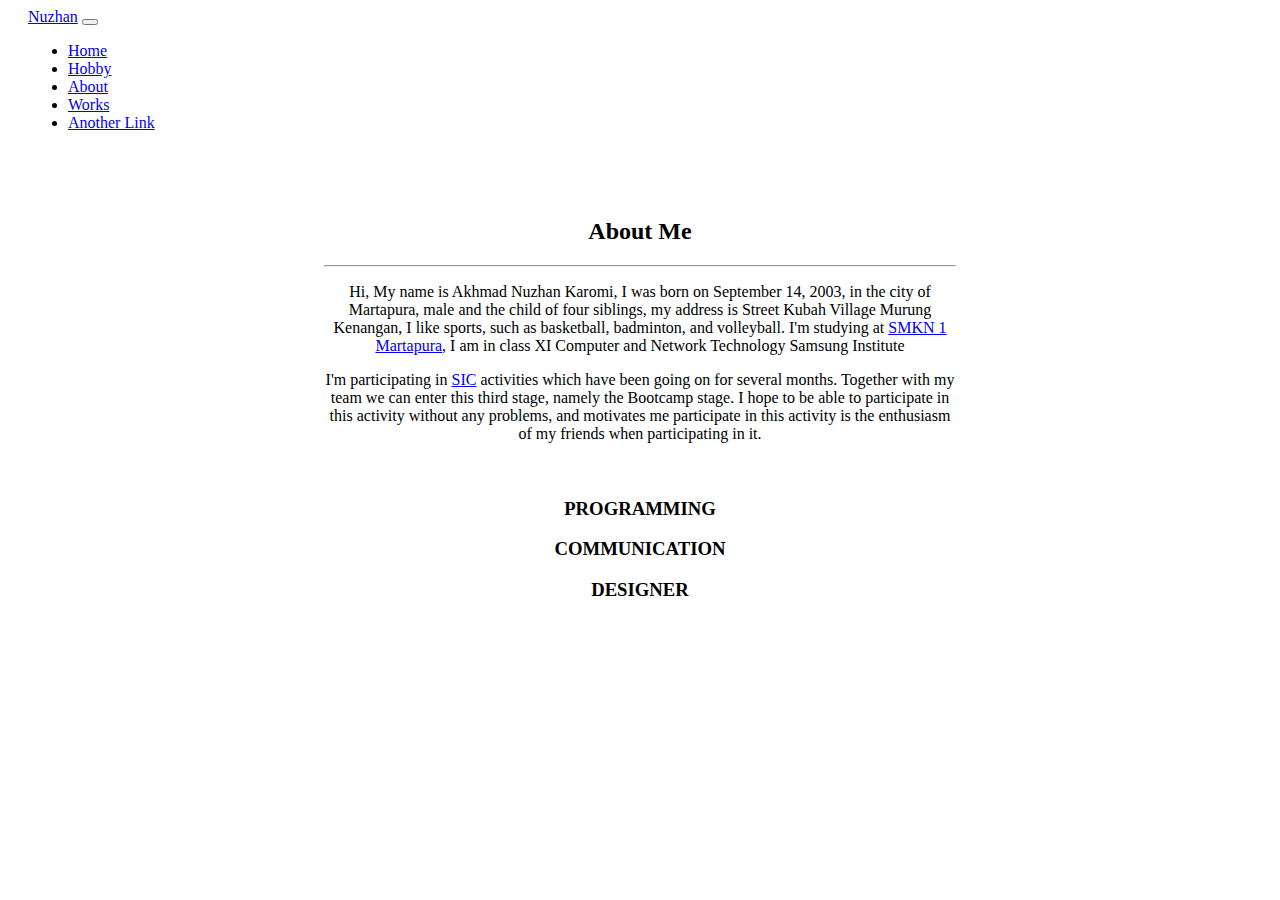
<file: about.html>
<!DOCTYPE html>
<!DOCTYPE html>
<html>
<head>
	<meta charset="utf-8">
	<title>About</title>
	<link rel="stylesheet" href="about.css">
	<link href="https://cdn.jsdelivr.net/npm/bootstrap@5.1.0/dist/css/bootstrap.min.css" rel="stylesheet" integrity="sha384-KyZXEAg3QhqLMpG8r+8fhAXLRk2vvoC2f3B09zVXn8CA5QIVfZOJ3BCsw2P0p/We" crossorigin="anonymous">
</head>
<body>
	<nav class="navbar navbar-dark bg-dark">
  <div class="container-fluid">
    <a class="navbar-brand" href="#">Nuzhan</a>
    <button class="navbar-toggler" type="button" data-bs-toggle="collapse" data-bs-target="#navbarNav" aria-controls="navbarNav" aria-expanded="false" aria-label="Toggle navigation">
      <span class="navbar-toggler-icon"></span>
    </button>
    <div class="collapse navbar-collapse" id="navbarNav">
      <ul class="navbar-nav">
        <li class="nav-item">
          <a class="nav-link" aria-current="page" href="index.html">Home</a>
        </li>
        <li class="nav-item">
          <a class="nav-link" href="hobby.html">Hobby</a>
        </li>
        <li class="nav-item">
          <a class="nav-link active" href="about.html">About</a>
        </li>
        <li class="nav-item">
          <a class="nav-link" href="works.html">Works</a>
        </li>
        <li class="nav-item">
          <a class="nav-link" href="https://skilvul.com">Another Link</a>
        </li>
      </ul>
    </div>
  </div>
</nav>
	<div>
	<div class="about">
		<h2>About Me</h2>
		<hr>
		<p>Hi, My name is Akhmad Nuzhan Karomi, I was born on September 14, 2003, in the city of Martapura, male and the child of four siblings, my address is Street Kubah Village Murung Kenangan, I like sports, such as basketball, badminton, and volleyball. I'm studying at <a href="https://smkn1martapura.sch.id/">SMKN 1 Martapura</a>, I am in class XI Computer and Network Technology Samsung Institute</p>
		<p>I'm participating in <a href="https://www.samsung.com/id/news/corporate-news/pelatihan-coding-samsung-innovation-campus-cetak-generasi-inovatif/">SIC</a> activities which have been going on for several months. Together with my team we can enter this third stage, namely the Bootcamp stage. I hope to be able to participate in this activity without any problems, and motivates me participate in this activity is the enthusiasm of my friends when participating in it.</p>
	</div>
	<div>
		<div class="row">
 		 <div class="work">
    	    <h3>PROGRAMMING</h3>
  	     </div>
  	     <div class="work">
            <h3>COMMUNICATION</h3>
         </div>
         <div class="work">
            <h3>DESIGNER</h3>
         </div>
    </div>
     <script src="https://cdn.jsdelivr.net/npm/bootstrap@5.1.0/dist/js/bootstrap.bundle.min.js" integrity="sha384-U1DAWAznBHeqEIlVSCgzq+c9gqGAJn5c/t99JyeKa9xxaYpSvHU5awsuZVVFIhvj" crossorigin="anonymous"></script>
</body>
</html>
</file>
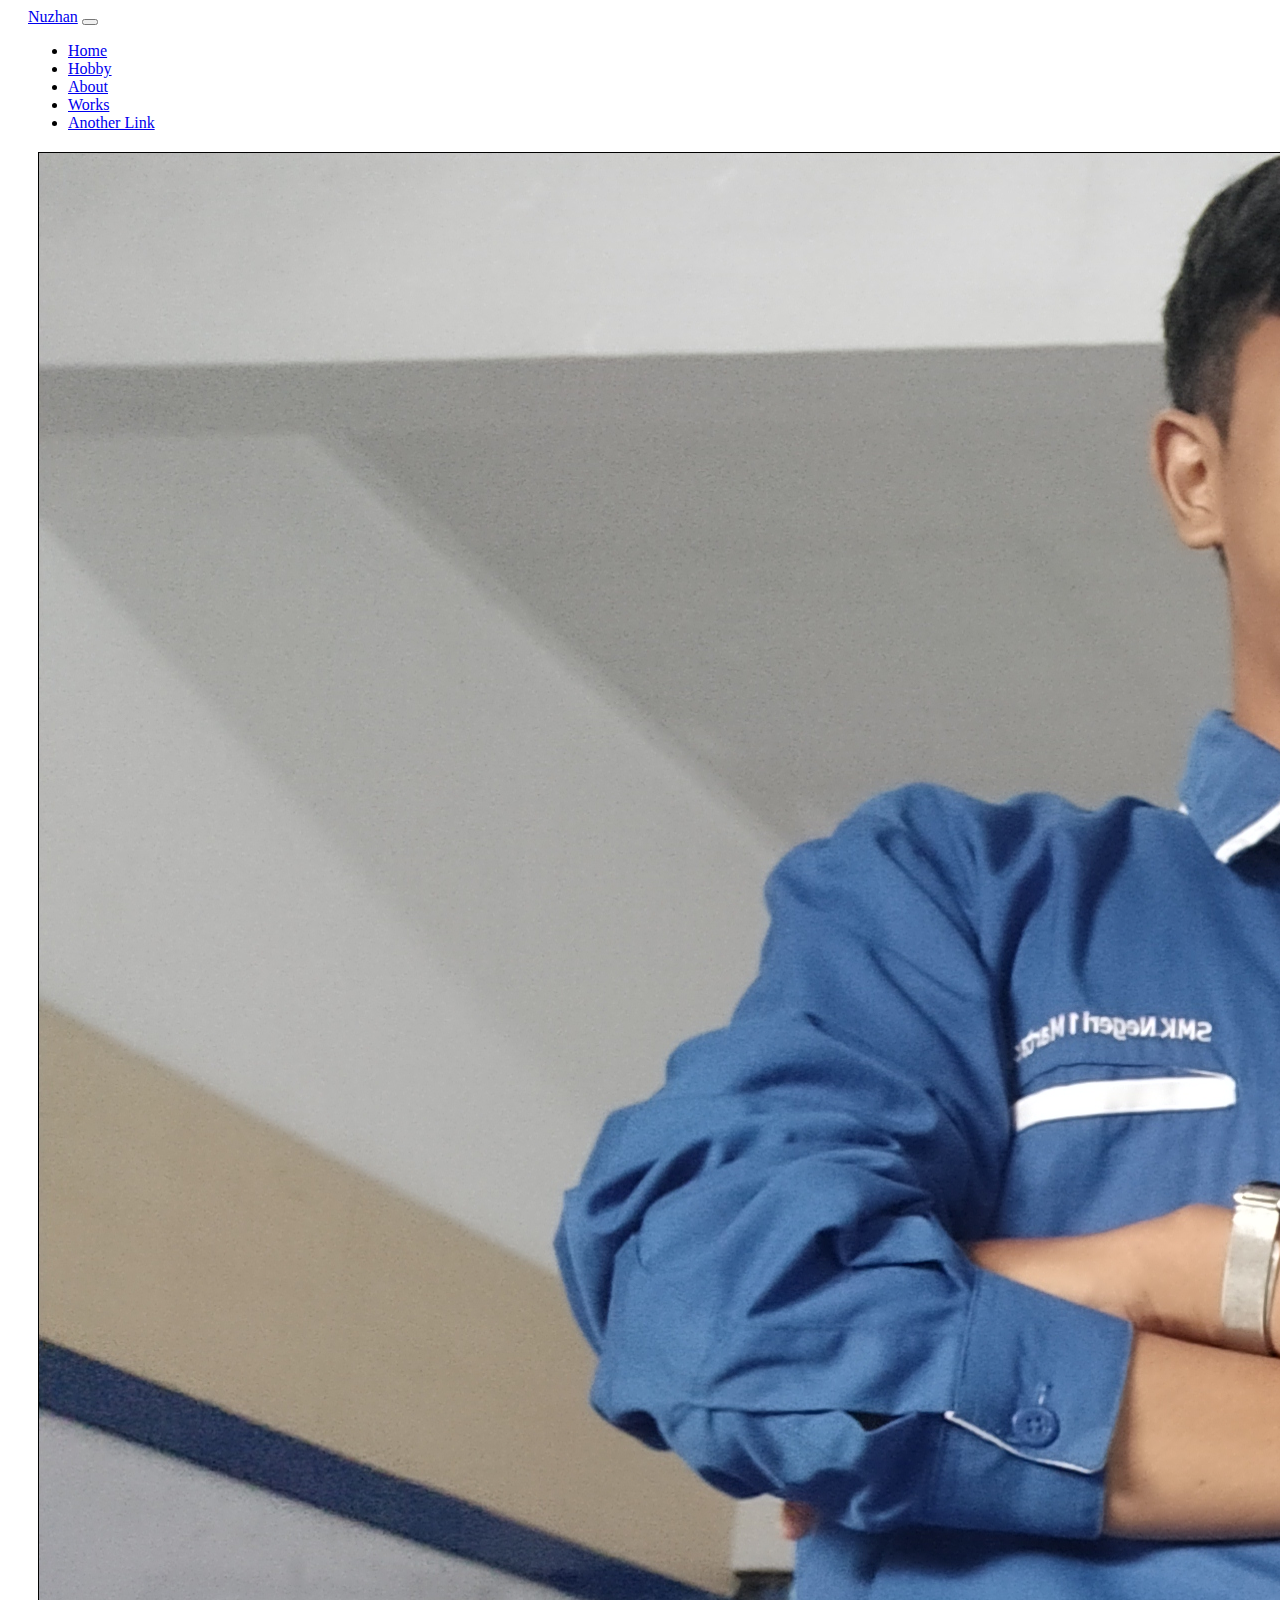
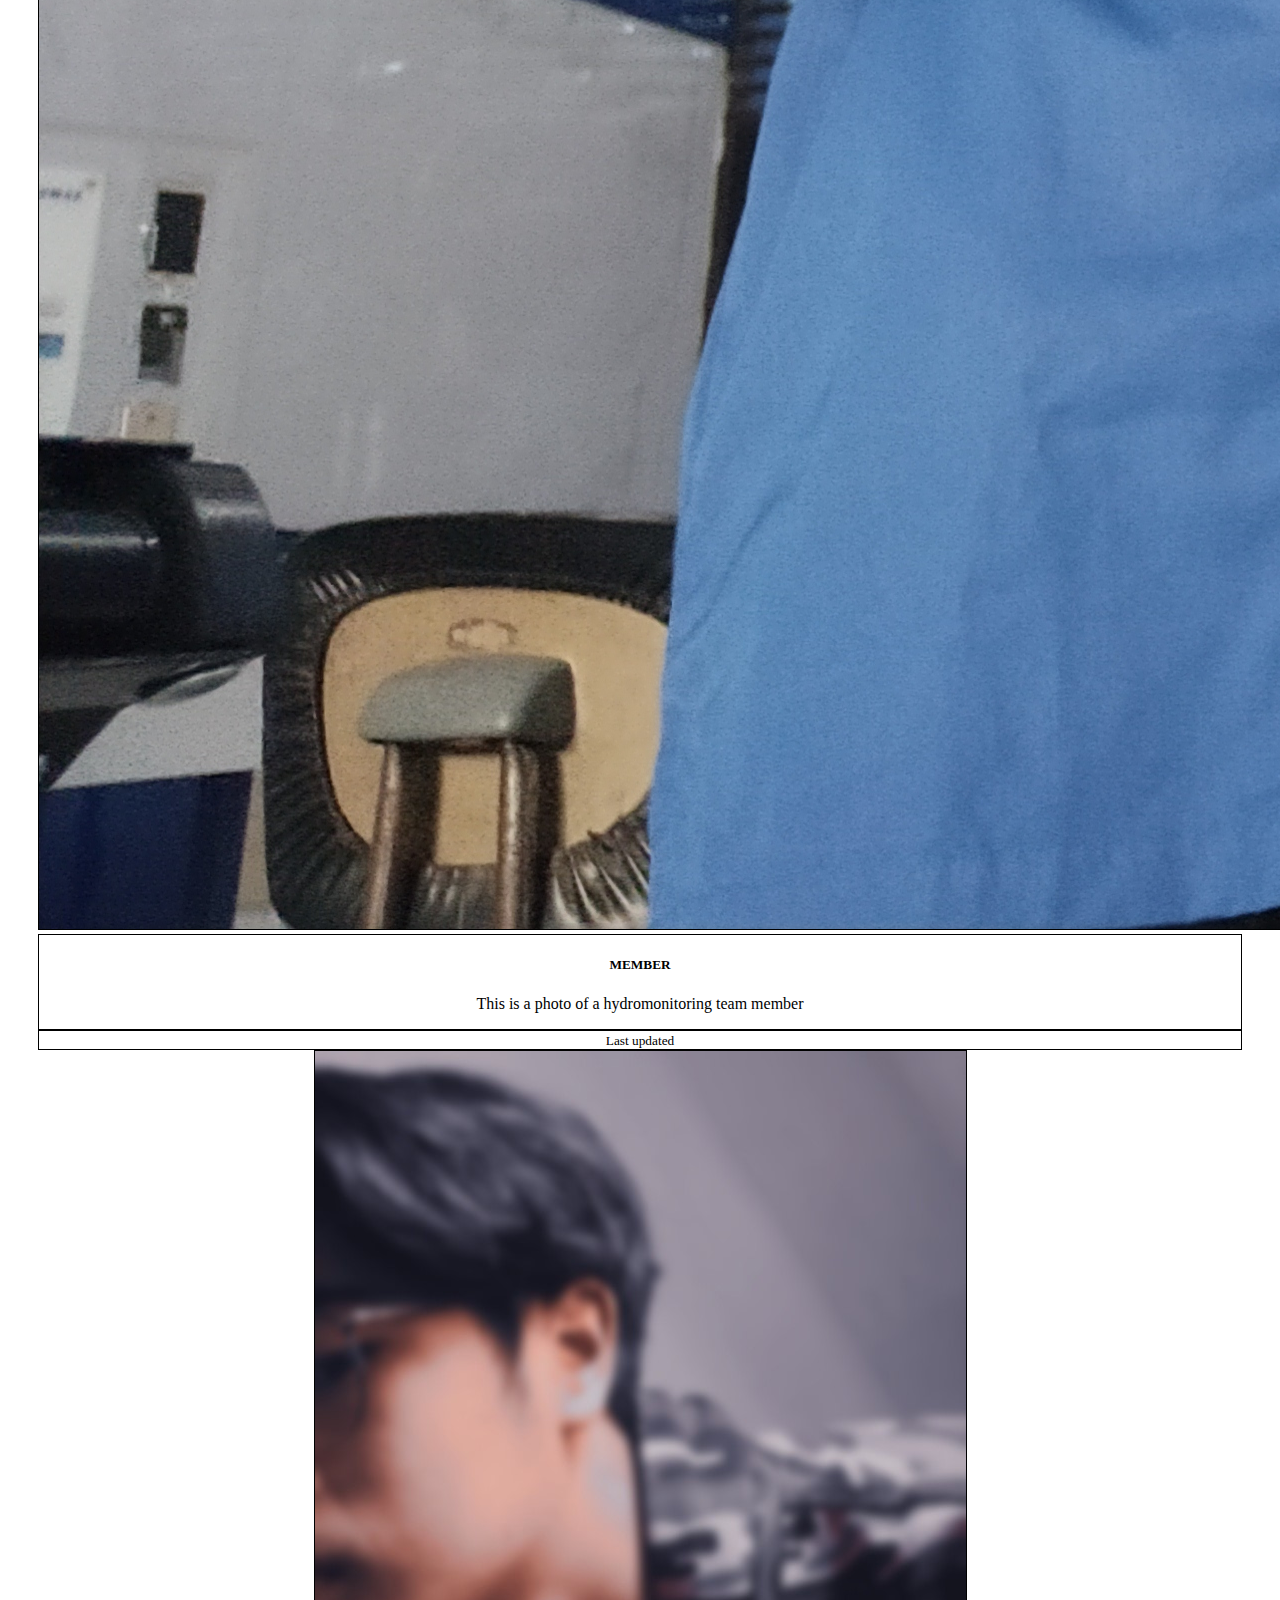
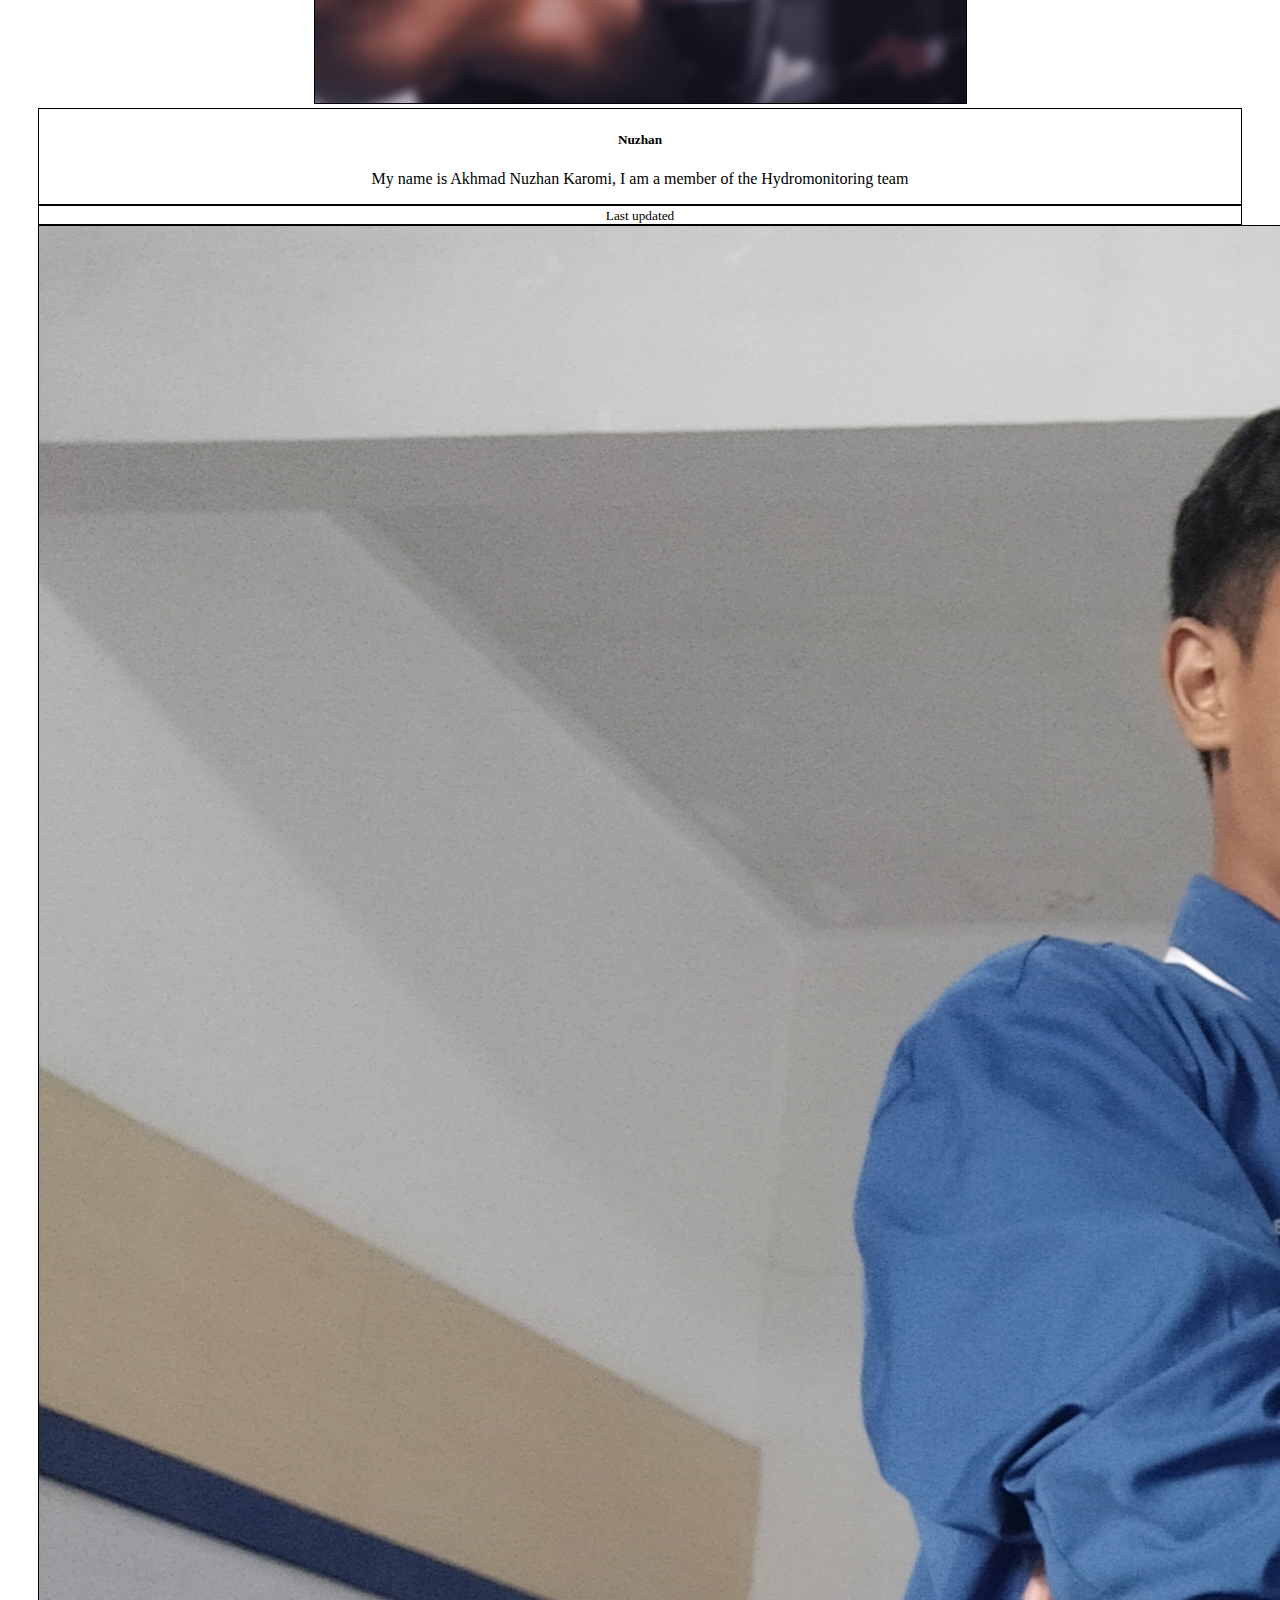
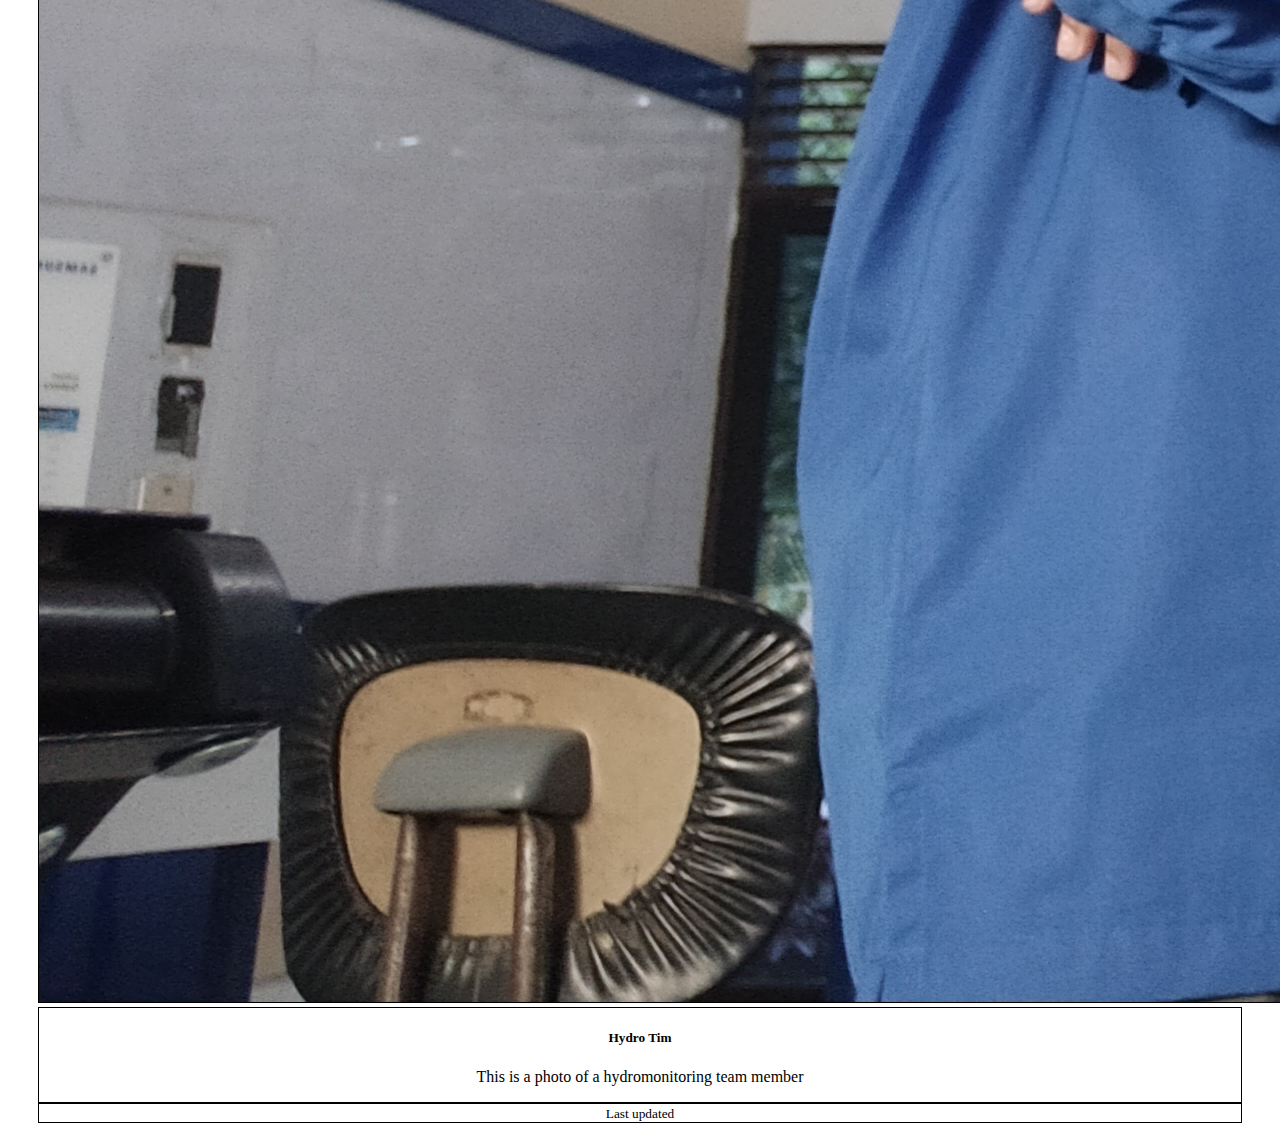
<file: works.html>
<!DOCTYPE html>
<!DOCTYPE html>
<html>
<head>
	<meta charset="utf-8">
	<title>About</title>
	<link rel="stylesheet" href="works.css">
	<link href="https://cdn.jsdelivr.net/npm/bootstrap@5.1.0/dist/css/bootstrap.min.css" rel="stylesheet" integrity="sha384-KyZXEAg3QhqLMpG8r+8fhAXLRk2vvoC2f3B09zVXn8CA5QIVfZOJ3BCsw2P0p/We" crossorigin="anonymous">
</head>
<body>
	<nav class="navbar navbar-dark bg-dark">
  <div class="container-fluid">
    <a class="navbar-brand" href="#">Nuzhan</a>
    <button class="navbar-toggler" type="button" data-bs-toggle="collapse" data-bs-target="#navbarNav" aria-controls="navbarNav" aria-expanded="false" aria-label="Toggle navigation">
      <span class="navbar-toggler-icon"></span>
    </button>
    <div class="collapse navbar-collapse" id="navbarNav">
      <ul class="navbar-nav">
        <li class="nav-item">
          <a class="nav-link" aria-current="page" href="index.html">Home</a>
        </li>
        <li class="nav-item">
          <a class="nav-link" href="hobby.html">Hobby</a>
        </li>
        <li class="nav-item">
          <a class="nav-link" href="about.html">About</a>
        </li>
        <li class="nav-item">
          <a class="nav-link active" href="works.html">Works</a>
        </li>
        <li class="nav-item">
          <a class="nav-link" href="https://skilvul.com">Another Link</a>
        </li>
      </ul>
    </div>
  </div>
</nav>
<div class="card-group">
  <div class="card">
    <img src="IMG_20210728_175321.jpg" class="card-img-top" alt="Foto TIM">
    <div class="card-body">
      <h5 class="card-title">MEMBER</h5>
      <p class="card-text">This is a photo of a hydromonitoring team member</p>
    </div>
    <div class="card-footer">
      <small class="text-muted">Last updated</small>
    </div>
  </div>
  <div class="card">
    <img src="Snapchat-307606464.jpg" class="card-img-top" alt="Akhmad Nuzhan Karomi">
    <div class="card-body">
      <h5 class="card-title">Nuzhan</h5>
      <p class="card-text">My name is Akhmad Nuzhan Karomi, I am a member of the Hydromonitoring team</p>
    </div>
    <div class="card-footer">
      <small class="text-muted">Last updated</small>
    </div>
  </div>
  <div class="card">
    <img src="IMG_20210728_175305.jpg" class="card-img-top" alt="Hydro TIM">
    <div class="card-body">
      <h5 class="card-title">Hydro Tim</h5>
      <p class="card-text">This is a photo of a hydromonitoring team member</p>
    </div>
    <div class="card-footer">
      <small class="text-muted">Last updated</small>
    </div>
  </div>
</div>
	<script src="https://cdn.jsdelivr.net/npm/bootstrap@5.1.0/dist/js/bootstrap.bundle.min.js" integrity="sha384-U1DAWAznBHeqEIlVSCgzq+c9gqGAJn5c/t99JyeKa9xxaYpSvHU5awsuZVVFIhvj" crossorigin="anonymous"></script>
</body>
</file>
<file: about.css>
nav {
  padding-left: 20px;
  padding-right: 20px;
}

div .about{
   padding-top: 50px;
   padding-left: 50px;
}

.about {
  text-align: center;
  width: 50%;
  margin: auto;
  font-family: 'Lobster', cursive;
  padding-right: 50px;
}

div .row {
   text-align: center;
   padding-top: 20px;
}

@media screen and (max-width: 576px) {
   .about {
      width: 80%;
   }

   .work {
      font-size: 10px;
   }
}
</file>
<file: works.css>
nav {
  padding-left: 20px;
  padding-right: 20px;
}

.card-group {
  text-align: center;
  margin-left: 20px;
  margin-right: 20px;
  margin-top: 20px;
}
 
 img {
  border: 1px solid black;
 }

 .card-body {
  border: 1px solid black;
 }

 .card-footer {
  border: 1px solid black;
 }

 .card {
  padding-left: 10px;
  padding-right: 10px;
 }
</file>
